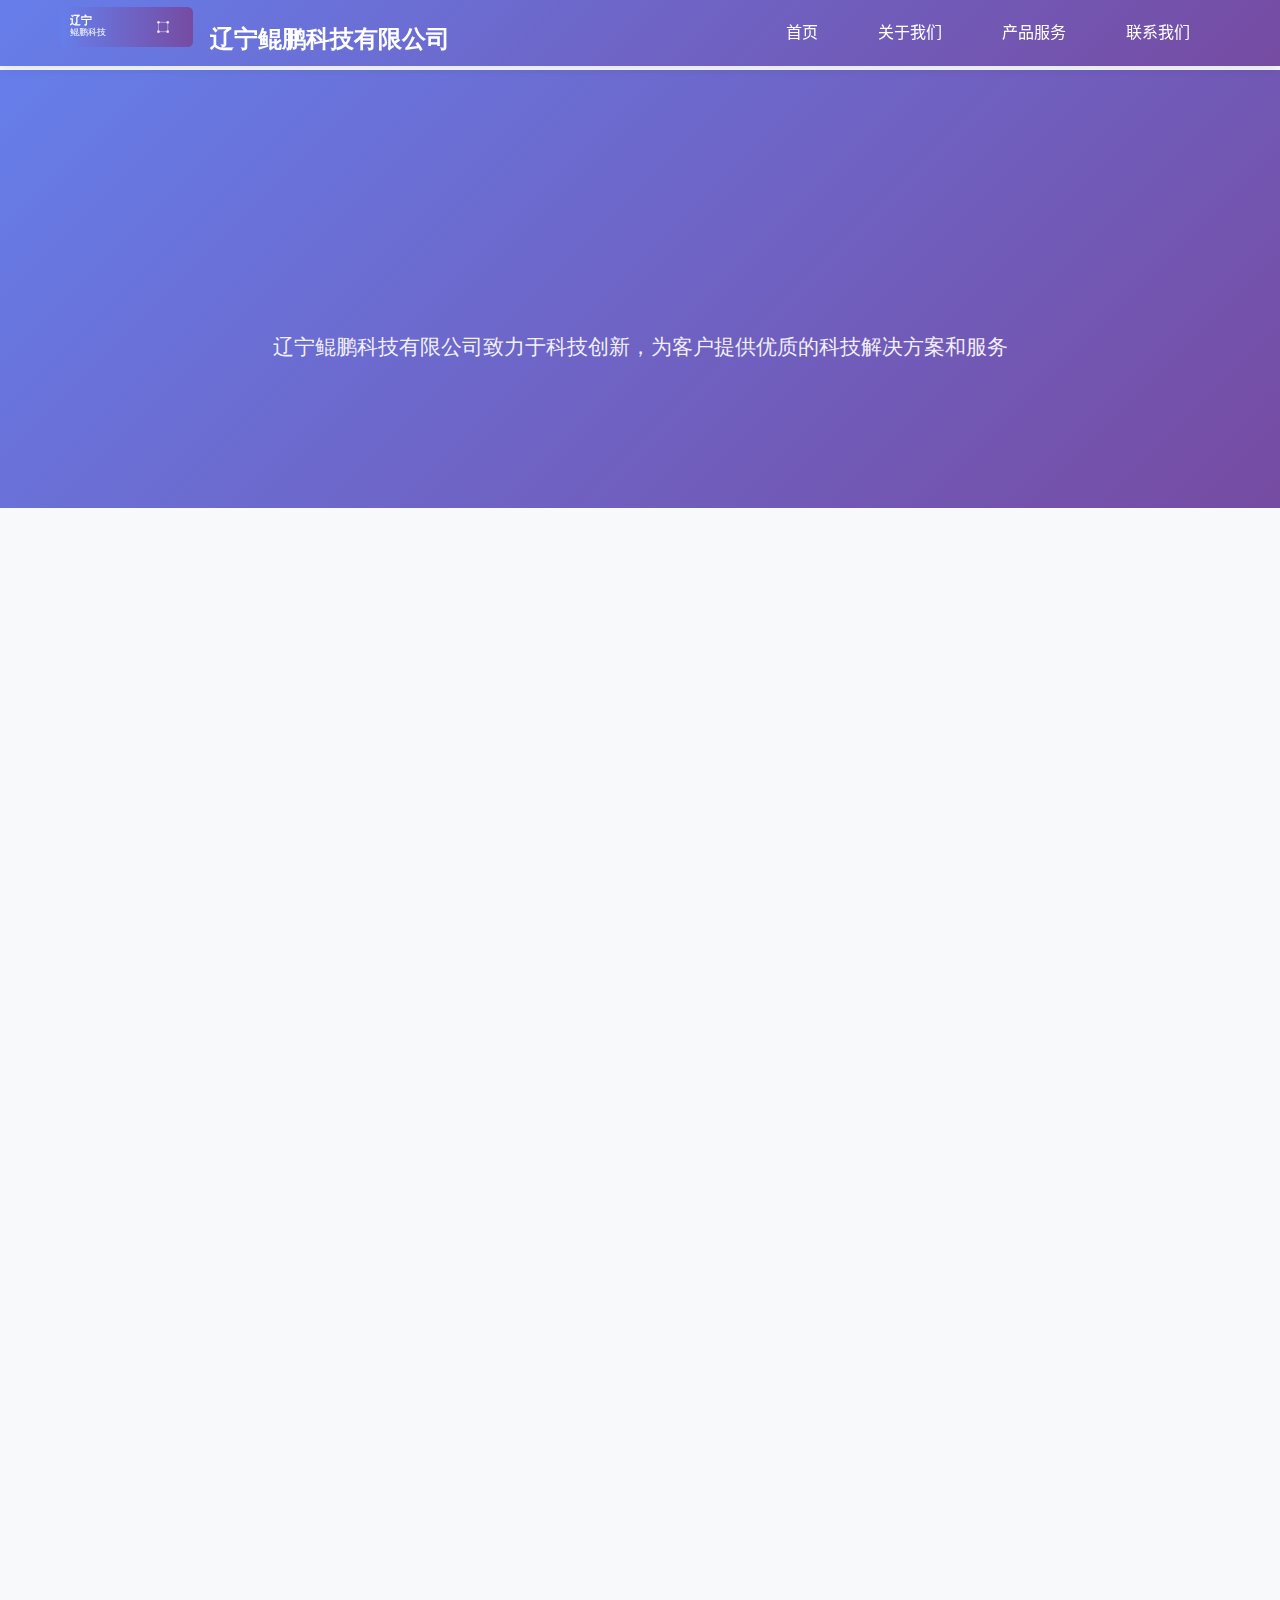
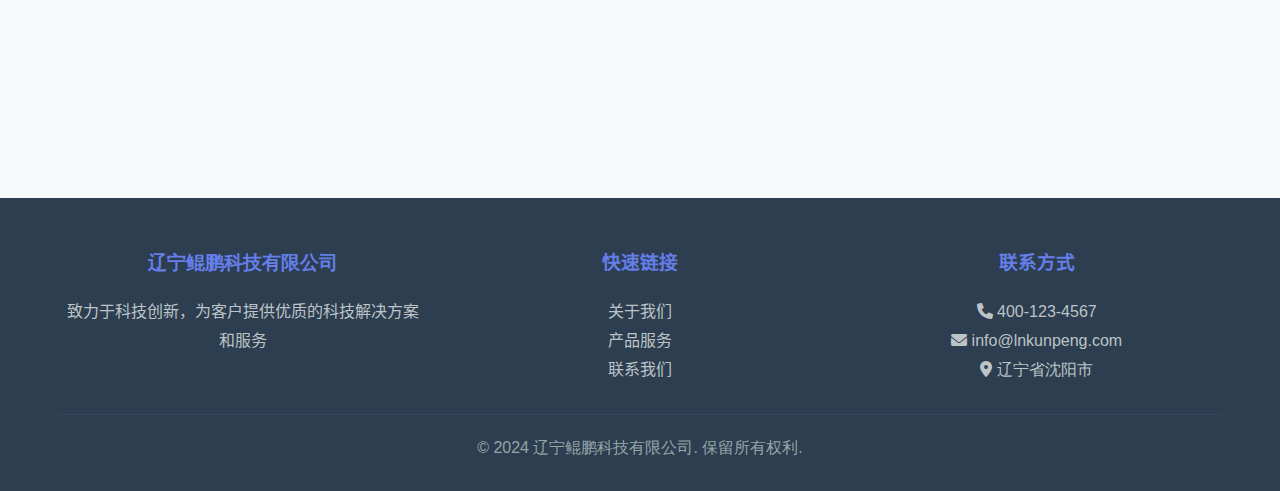
<file: index.html>
<!DOCTYPE html>
<html lang="zh-CN">
<head>
    <meta charset="UTF-8">
    <meta name="viewport" content="width=device-width, initial-scale=1.0">
    <title>辽宁鲲鹏科技有限公司 - 首页</title>
    <link rel="stylesheet" href="style.css">
    <link rel="stylesheet" href="https://cdnjs.cloudflare.com/ajax/libs/font-awesome/6.0.0/css/all.min.css">
</head>
<body>
    <!-- 导航栏 -->
    <nav class="navbar">
        <div class="container navbar-container">
            <a href="index.html" class="logo">
                <img src="images/logo.svg" alt="辽宁鲲鹏科技有限公司" style="height: 40px; margin-right: 10px;">
                辽宁鲲鹏科技有限公司
            </a>
            <div class="menu-toggle">
                <span></span>
                <span></span>
                <span></span>
            </div>
            <ul class="nav-menu">
                <li><a href="index.html">首页</a></li>
                <li><a href="about.html">关于我们</a></li>
                <li><a href="products.html">产品服务</a></li>
                <li><a href="contact.html">联系我们</a></li>
            </ul>
        </div>
    </nav>

    <!-- 英雄区域 -->
    <section class="hero">
        <div class="container">
            <h1 class="fade-in">引领科技未来，共创美好生活</h1>
            <p class="fade-in delay-1">辽宁鲲鹏科技有限公司致力于科技创新，为客户提供优质的科技解决方案和服务</p>
            <a href="#services" class="cta-button fade-in delay-2">了解更多</a>
        </div>
    </section>

    <!-- 服务介绍 -->
    <section id="services" class="section">
        <div class="container">
            <h2 class="fade-in">我们的服务</h2>
            <div class="grid">
                <div class="service-item fade-in delay-1">
                    <i class="fas fa-code"></i>
                    <h3>软件开发</h3>
                    <p>提供定制软件开发服务，包括Web应用、移动应用、企业级应用等，满足不同行业的业务需求。</p>
                </div>
                <div class="service-item fade-in delay-2">
                    <i class="fas fa-cloud"></i>
                    <h3>云计算服务</h3>
                    <p>基于云计算技术，为企业提供弹性计算、数据存储、安全管理等全方位云服务解决方案。</p>
                </div>
                <div class="service-item fade-in delay-3">
                    <i class="fas fa-brain"></i>
                    <h3>人工智能</h3>
                    <p>运用AI技术，为客户提供智能数据分析、机器学习、自动化解决方案等前沿科技服务。</p>
                </div>
                <div class="service-item fade-in delay-1">
                    <i class="fas fa-shield-alt"></i>
                    <h3>网络安全</h3>
                    <p>提供专业的网络安全服务，包括安全评估、威胁检测、数据保护等全方位安全解决方案。</p>
                </div>
                <div class="service-item fade-in delay-2">
                    <i class="fas fa-mobile-alt"></i>
                    <h3>移动开发</h3>
                    <p>专注于移动应用开发，为iOS和Android平台提供高质量的移动应用开发和维护服务。</p>
                </div>
                <div class="service-item fade-in delay-3">
                    <i class="fas fa-chart-line"></i>
                    <h3>数据分析</h3>
                    <p>通过大数据分析技术，帮助企业挖掘数据价值，提供商业智能和决策支持服务。</p>
                </div>
            </div>
        </div>
    </section>

    <!-- 公司优势 -->
    <section class="section" style="background-color: #f8f9fa;">
        <div class="container">
            <h2 class="fade-in">为什么选择我们</h2>
            <div class="grid">
                <div class="card fade-in delay-1">
                    <h3><i class="fas fa-users"></i> 专业团队</h3>
                    <p>拥有多年行业经验的资深技术团队，为客户提供专业、可靠的科技服务。</p>
                </div>
                <div class="card fade-in delay-2">
                    <h3><i class="fas fa-lightbulb"></i> 创新驱动</h3>
                    <p>始终坚持技术创新，紧跟行业发展趋势，为客户提供前沿的科技解决方案。</p>
                </div>
                <div class="card fade-in delay-3">
                    <h3><i class="fas fa-handshake"></i> 客户至上</h3>
                    <p>以客户需求为中心，提供个性化、专业化的服务，确保客户满意度最大化。</p>
                </div>
            </div>
        </div>
    </section>

    <!-- 页脚 -->
    <footer class="footer">
        <div class="container">
            <div class="footer-content">
                <div class="footer-section">
                    <h3>辽宁鲲鹏科技有限公司</h3>
                    <p>致力于科技创新，为客户提供优质的科技解决方案和服务</p>
                </div>
                <div class="footer-section">
                    <h3>快速链接</h3>
                    <p><a href="about.html">关于我们</a></p>
                    <p><a href="products.html">产品服务</a></p>
                    <p><a href="contact.html">联系我们</a></p>
                </div>
                <div class="footer-section">
                    <h3>联系方式</h3>
                    <p><i class="fas fa-phone"></i> 400-123-4567</p>
                    <p><i class="fas fa-envelope"></i> info@lnkunpeng.com</p>
                    <p><i class="fas fa-map-marker-alt"></i> 辽宁省沈阳市</p>
                </div>
            </div>
            <div class="footer-bottom">
                <p>&copy; 2024 辽宁鲲鹏科技有限公司. 保留所有权利.</p>
            </div>
        </div>
    </footer>

    <script src="script.js"></script>
</body>
</html>
</file>
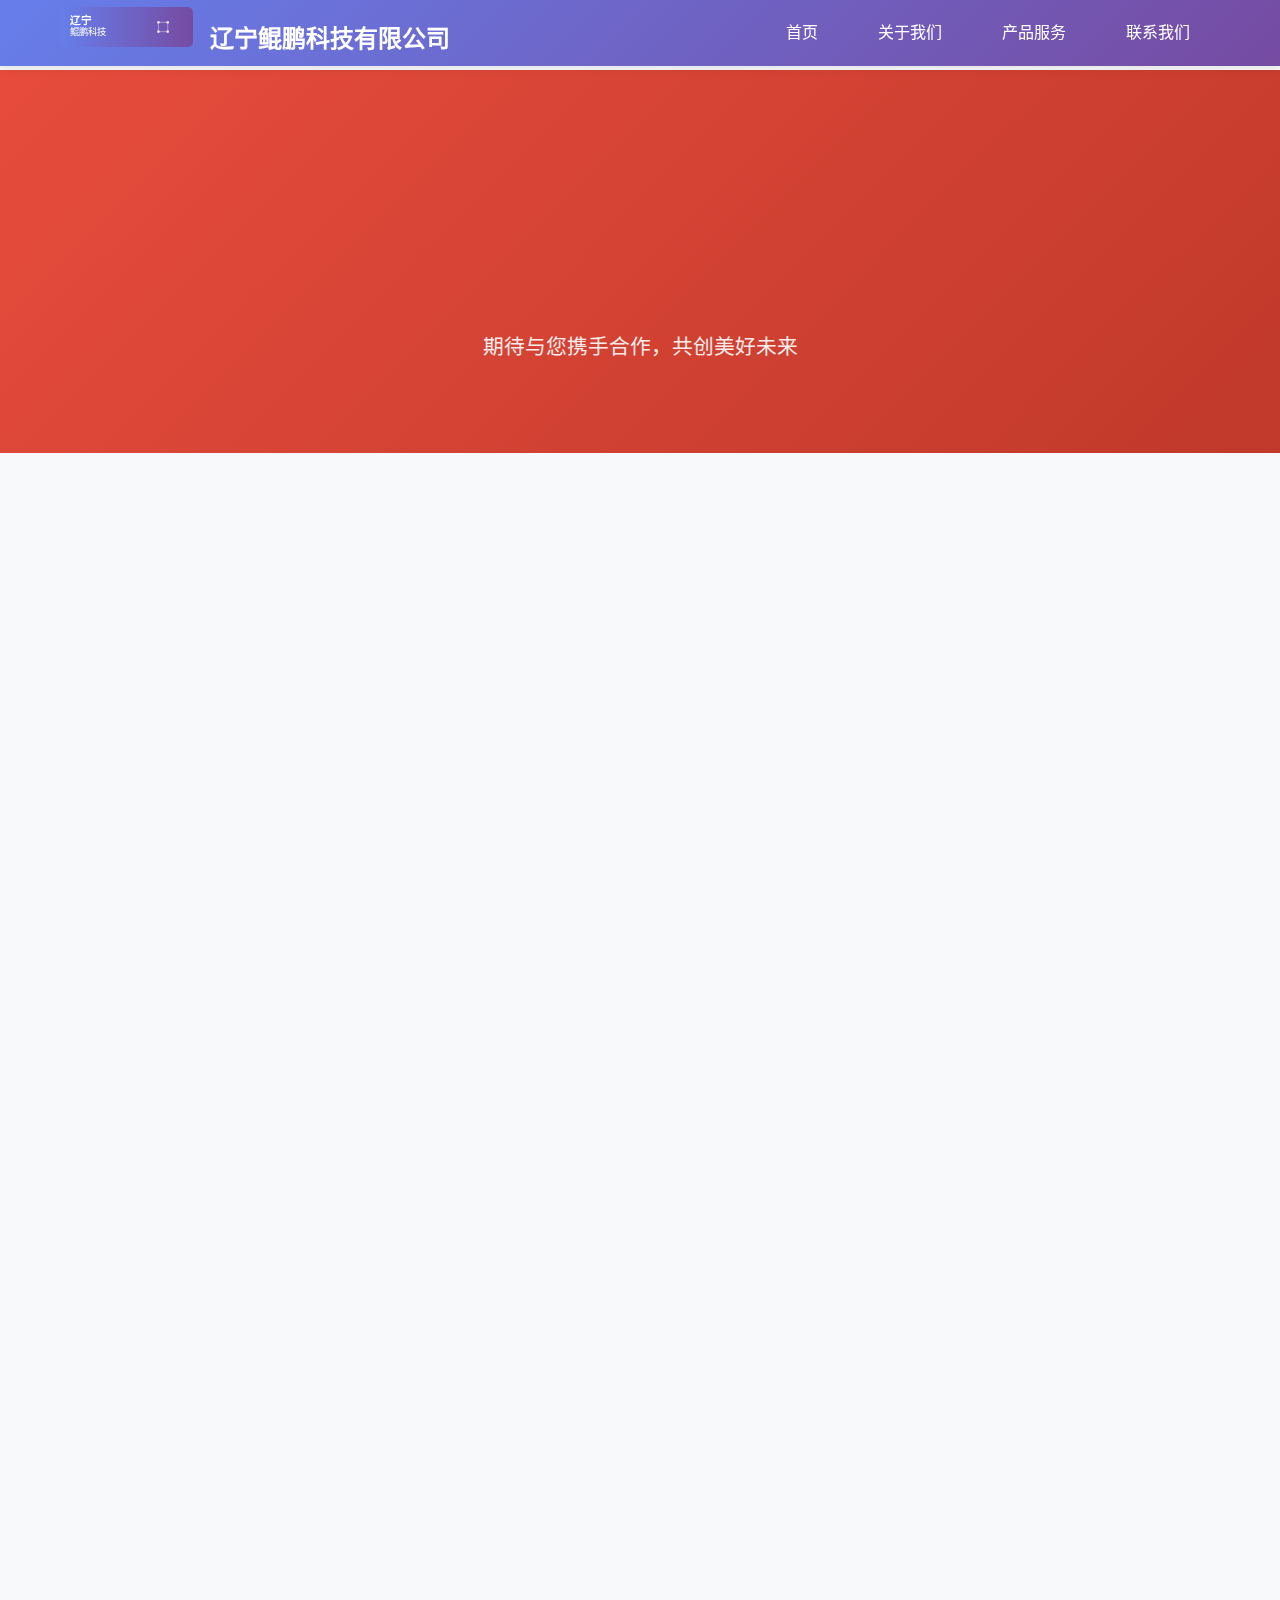
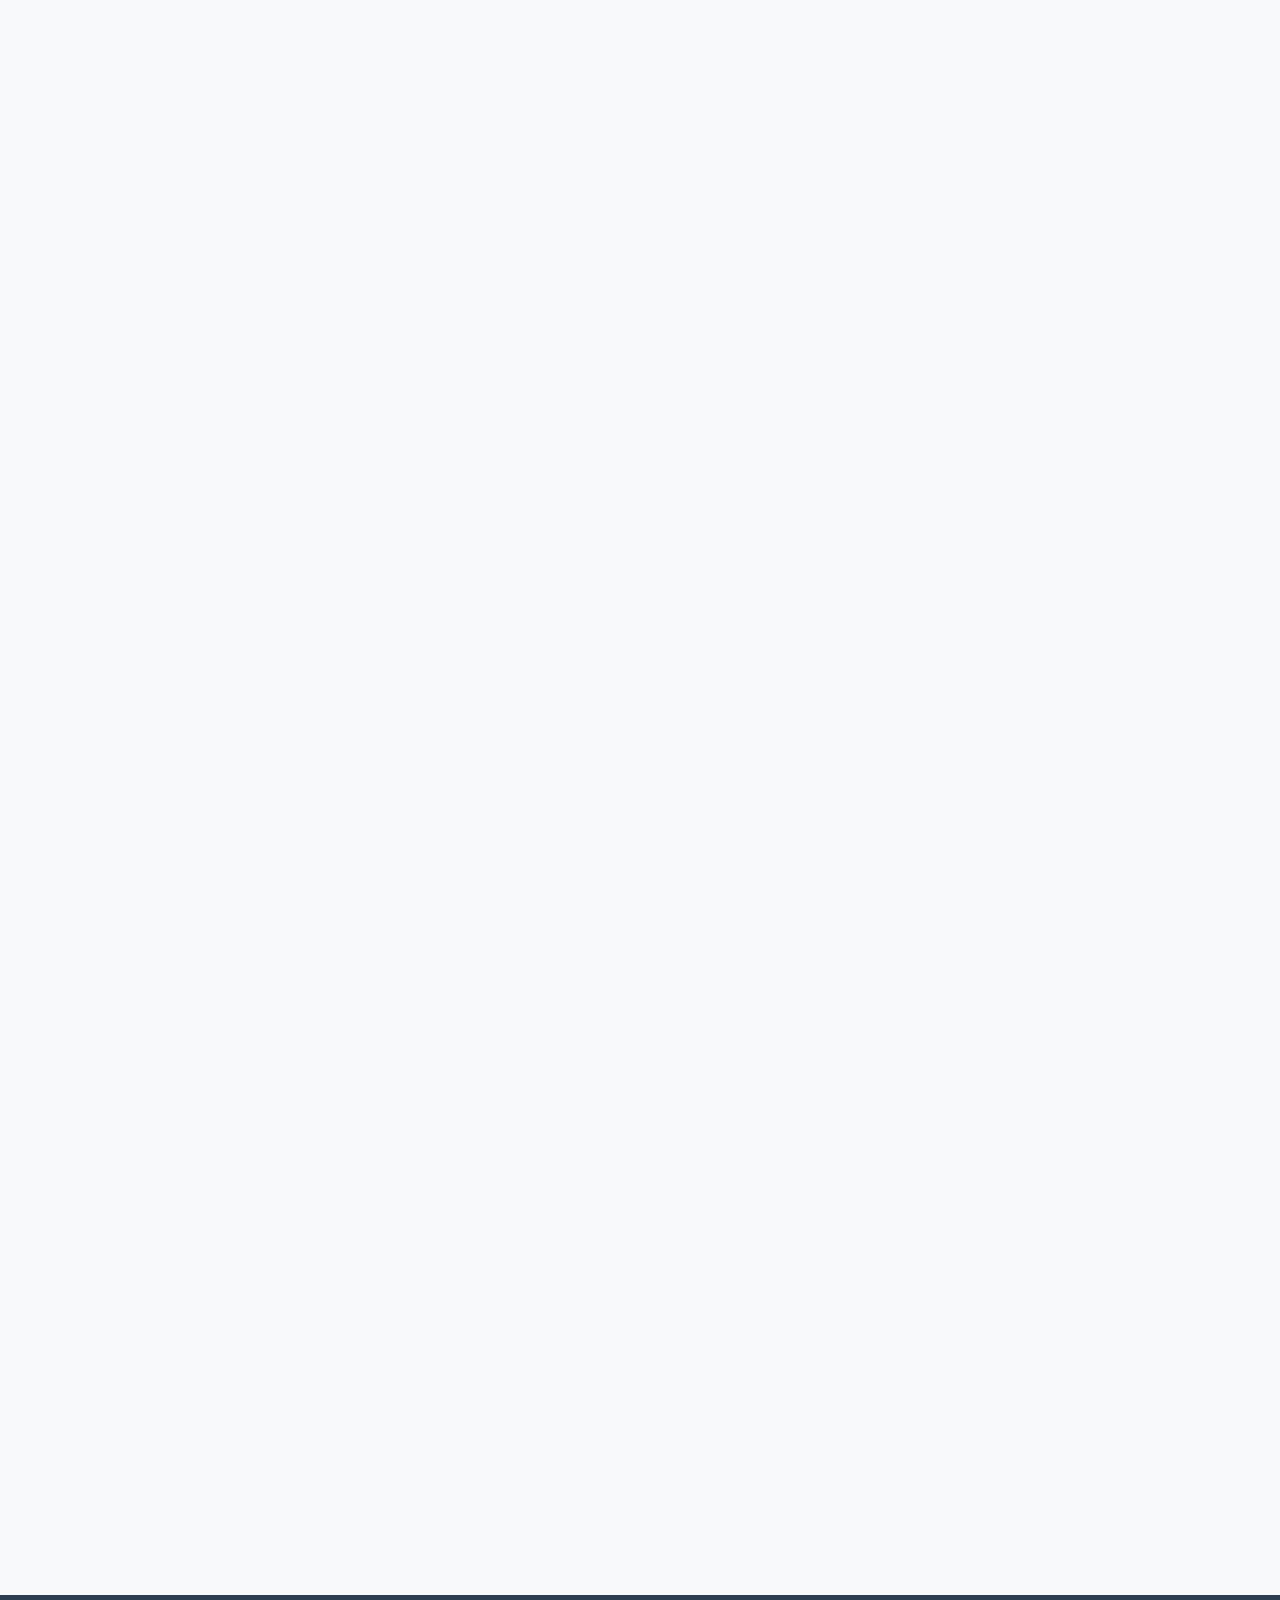
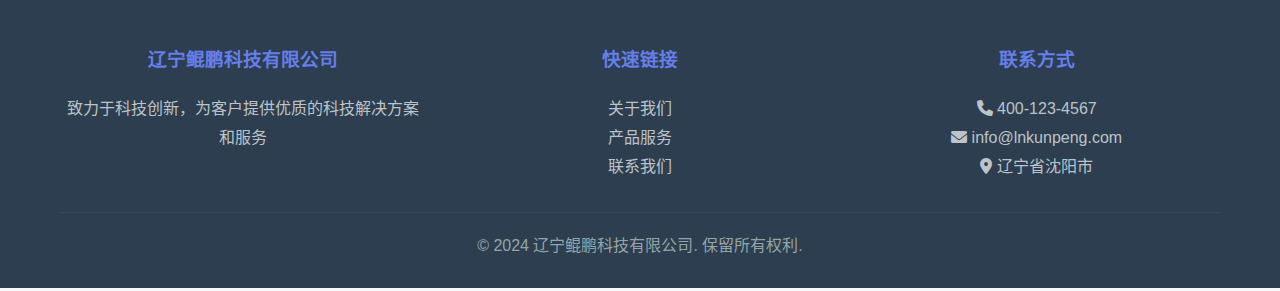
<file: contact.html>
<!DOCTYPE html>
<html lang="zh-CN">
<head>
    <meta charset="UTF-8">
    <meta name="viewport" content="width=device-width, initial-scale=1.0">
    <title>辽宁鲲鹏科技有限公司 - 联系我们</title>
    <link rel="stylesheet" href="style.css">
    <link rel="stylesheet" href="https://cdnjs.cloudflare.com/ajax/libs/font-awesome/6.0.0/css/all.min.css">
</head>
<body>
    <!-- 导航栏 -->
    <nav class="navbar">
        <div class="container navbar-container">
            <a href="index.html" class="logo">
                <img src="images/logo.svg" alt="辽宁鲲鹏科技有限公司" style="height: 40px; margin-right: 10px;">
                辽宁鲲鹏科技有限公司
            </a>
            <div class="menu-toggle">
                <span></span>
                <span></span>
                <span></span>
            </div>
            <ul class="nav-menu">
                <li><a href="index.html">首页</a></li>
                <li><a href="about.html">关于我们</a></li>
                <li><a href="products.html">产品服务</a></li>
                <li><a href="contact.html">联系我们</a></li>
            </ul>
        </div>
    </nav>

    <!-- 联系我们头部 -->
    <section class="hero" style="background: linear-gradient(135deg, #e74c3c 0%, #c0392b 100%);">
        <div class="container">
            <h1 class="fade-in">联系我们</h1>
            <p class="fade-in delay-1">期待与您携手合作，共创美好未来</p>
        </div>
    </section>

    <!-- 联系信息 -->
    <section class="section">
        <div class="container">
            <div class="grid">
                <div class="card fade-in delay-1">
                    <h3><i class="fas fa-map-marker-alt"></i> 公司地址</h3>
                    <p>辽宁省沈阳市沈河区青年大街123号<br>鲲鹏科技大厦15层</p>
                    <p><strong>邮编：</strong>110000</p>
                </div>
                <div class="card fade-in delay-2">
                    <h3><i class="fas fa-phone"></i> 联系电话</h3>
                    <p><strong>销售热线：</strong>400-123-4567</p>
                    <p><strong>技术支持：</strong>024-12345678</p>
                    <p><strong>工作时间：</strong>周一至周五 9:00-18:00</p>
                </div>
                <div class="card fade-in delay-3">
                    <h3><i class="fas fa-envelope"></i> 电子邮箱</h3>
                    <p><strong>商务合作：</strong>business@lnkunpeng.com</p>
                    <p><strong>技术咨询：</strong>tech@lnkunpeng.com</p>
                    <p><strong>招聘信息：</strong>hr@lnkunpeng.com</p>
                </div>
            </div>
        </div>
    </section>

    <!-- 联系表单 -->
    <section class="section" style="background-color: #f8f9fa;">
        <div class="container">
            <div class="grid">
                <div class="fade-in delay-1">
                    <h2>发送消息给我们</h2>
                    <p>如果您有任何问题或合作意向，请填写下面的表单，我们会在24小时内回复您。</p>

                    <div style="margin-top: 30px;">
                        <div style="display: flex; gap: 20px; margin-bottom: 20px;">
                            <div style="flex: 1;">
                                <h4><i class="fas fa-clock"></i> 响应时间</h4>
                                <p>工作日：2小时内回复</p>
                                <p>周末：24小时内回复</p>
                            </div>
                            <div style="flex: 1;">
                                <h4><i class="fas fa-comments"></i> 沟通方式</h4>
                                <p>电话、邮件、在线咨询</p>
                                <p>支持多种沟通渠道</p>
                            </div>
                        </div>
                    </div>
                </div>

                <div class="card fade-in delay-2">
                    <form class="contact-form">
                        <div class="form-group">
                            <label for="name">姓名 *</label>
                            <input type="text" id="name" name="name" required>
                        </div>

                        <div class="form-group">
                            <label for="email">邮箱 *</label>
                            <input type="email" id="email" name="email" required>
                        </div>

                        <div class="form-group">
                            <label for="phone">电话</label>
                            <input type="tel" id="phone" name="phone">
                        </div>

                        <div class="form-group">
                            <label for="company">公司名称</label>
                            <input type="text" id="company" name="company">
                        </div>

                        <div class="form-group">
                            <label for="subject">主题 *</label>
                            <input type="text" id="subject" name="subject" required>
                        </div>

                        <div class="form-group">
                            <label for="message">留言内容 *</label>
                            <textarea id="message" name="message" rows="5" required></textarea>
                        </div>

                        <button type="submit" class="submit-btn">发送消息</button>
                    </form>
                </div>
            </div>
        </div>
    </section>

    <!-- 地图和交通 -->
    <section class="section">
        <div class="container">
            <h2 class="fade-in">如何到达</h2>
            <div class="grid">
                <div class="card fade-in delay-1">
                    <h3><i class="fas fa-subway"></i> 公共交通</h3>
                    <ul style="line-height: 1.8; color: #666;">
                        <li>• 地铁2号线：青年大街站下车，步行约5分钟</li>
                        <li>• 公交线路：乘坐123路、456路在鲲鹏大厦站下车</li>
                        <li>• 机场大巴：沈阳桃仙机场至沈阳站，换乘地铁</li>
                    </ul>
                </div>
                <div class="card fade-in delay-2">
                    <h3><i class="fas fa-car"></i> 自驾路线</h3>
                    <ul style="line-height: 1.8; color: #666;">
                        <li>• 沈阳绕城高速：沈海高速出口下，沿青年大街向北行驶</li>
                        <li>• 停车信息：大厦地下停车场，收费标准：2元/小时</li>
                        <li>• 导航地址：辽宁省沈阳市沈河区青年大街123号</li>
                    </ul>
                </div>
                <div class="card fade-in delay-3">
                    <h3><i class="fas fa-plane"></i> 机场接送</h3>
                    <p>为重要客户提供机场接送服务，请提前与我们联系安排。</p>
                    <p><strong>桃仙国际机场：</strong>距离公司约35公里，车程约45分钟</p>
                    <p><strong>高铁沈阳站：</strong>距离公司约8公里，车程约15分钟</p>
                </div>
            </div>
        </div>
    </section>

    <!-- 分公司信息 -->
    <section class="section" style="background-color: #f8f9fa;">
        <div class="container">
            <h2 class="fade-in">分公司网络</h2>
            <div class="grid">
                <div class="card fade-in delay-1">
                    <h3>沈阳总部</h3>
                    <p><i class="fas fa-map-marker-alt"></i> 辽宁省沈阳市沈河区青年大街123号鲲鹏科技大厦15层</p>
                    <p><i class="fas fa-phone"></i> 024-12345678</p>
                    <p><strong>业务范围：</strong>东北地区、华北地区</p>
                </div>
                <div class="card fade-in delay-2">
                    <h3>北京分公司</h3>
                    <p><i class="fas fa-map-marker-alt"></i> 北京市朝阳区建国门外大街1号永安东里商务楼8层</p>
                    <p><i class="fas fa-phone"></i> 010-87654321</p>
                    <p><strong>业务范围：</strong>京津冀地区</p>
                </div>
                <div class="card fade-in delay-3">
                    <h3>上海分公司</h3>
                    <p><i class="fas fa-map-marker-alt"></i> 上海市浦东新区陆家嘴环路1233号上海环球金融中心42层</p>
                    <p><i class="fas fa-phone"></i> 021-12345678</p>
                    <p><strong>业务范围：</strong>华东地区</p>
                </div>
                <div class="card fade-in delay-1">
                    <h3>深圳分公司</h3>
                    <p><i class="fas fa-map-marker-alt"></i> 广东省深圳市南山区科技园高新南四道18号深圳湾科技生态园9栋</p>
                    <p><i class="fas fa-phone"></i> 0755-87654321</p>
                    <p><strong>业务范围：</strong>华南地区</p>
                </div>
                <div class="card fade-in delay-2">
                    <h3>成都分公司</h3>
                    <p><i class="fas fa-map-marker-alt"></i> 四川省成都市高新区天府大道123号天府软件园D1栋</p>
                    <p><i class="fas fa-phone"></i> 028-12345678</p>
                    <p><strong>业务范围：</strong>西南地区</p>
                </div>
                <div class="card fade-in delay-3">
                    <h3>西安分公司</h3>
                    <p><i class="fas fa-map-marker-alt"></i> 陕西省西安市高新区锦业路1号西安软件园</p>
                    <p><i class="fas fa-phone"></i> 029-87654321</p>
                    <p><strong>业务范围：</strong>西北地区</p>
                </div>
            </div>
        </div>
    </section>

    <!-- 页脚 -->
    <footer class="footer">
        <div class="container">
            <div class="footer-content">
                <div class="footer-section">
                    <h3>辽宁鲲鹏科技有限公司</h3>
                    <p>致力于科技创新，为客户提供优质的科技解决方案和服务</p>
                </div>
                <div class="footer-section">
                    <h3>快速链接</h3>
                    <p><a href="about.html">关于我们</a></p>
                    <p><a href="products.html">产品服务</a></p>
                    <p><a href="contact.html">联系我们</a></p>
                </div>
                <div class="footer-section">
                    <h3>联系方式</h3>
                    <p><i class="fas fa-phone"></i> 400-123-4567</p>
                    <p><i class="fas fa-envelope"></i> info@lnkunpeng.com</p>
                    <p><i class="fas fa-map-marker-alt"></i> 辽宁省沈阳市</p>
                </div>
            </div>
            <div class="footer-bottom">
                <p>&copy; 2024 辽宁鲲鹏科技有限公司. 保留所有权利.</p>
            </div>
        </div>
    </footer>

    <script src="script.js"></script>
</body>
</html>
</file>
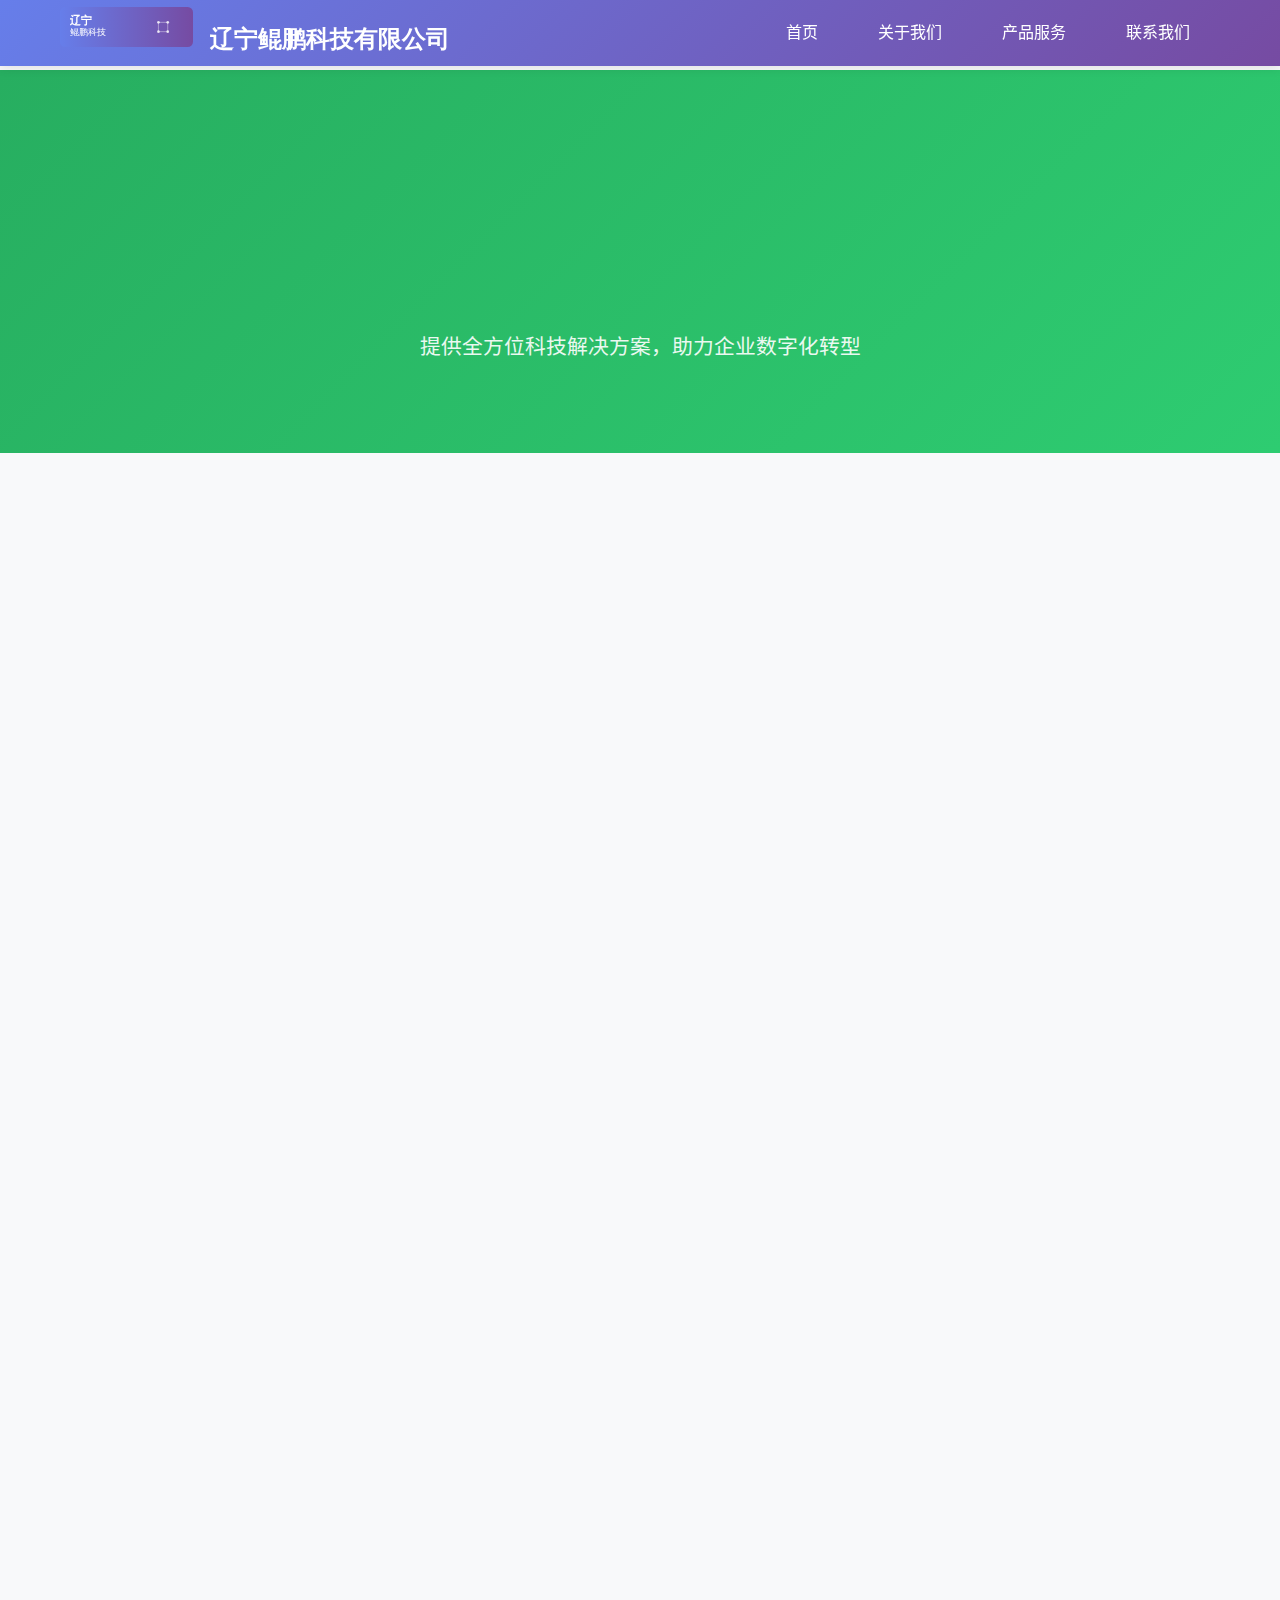
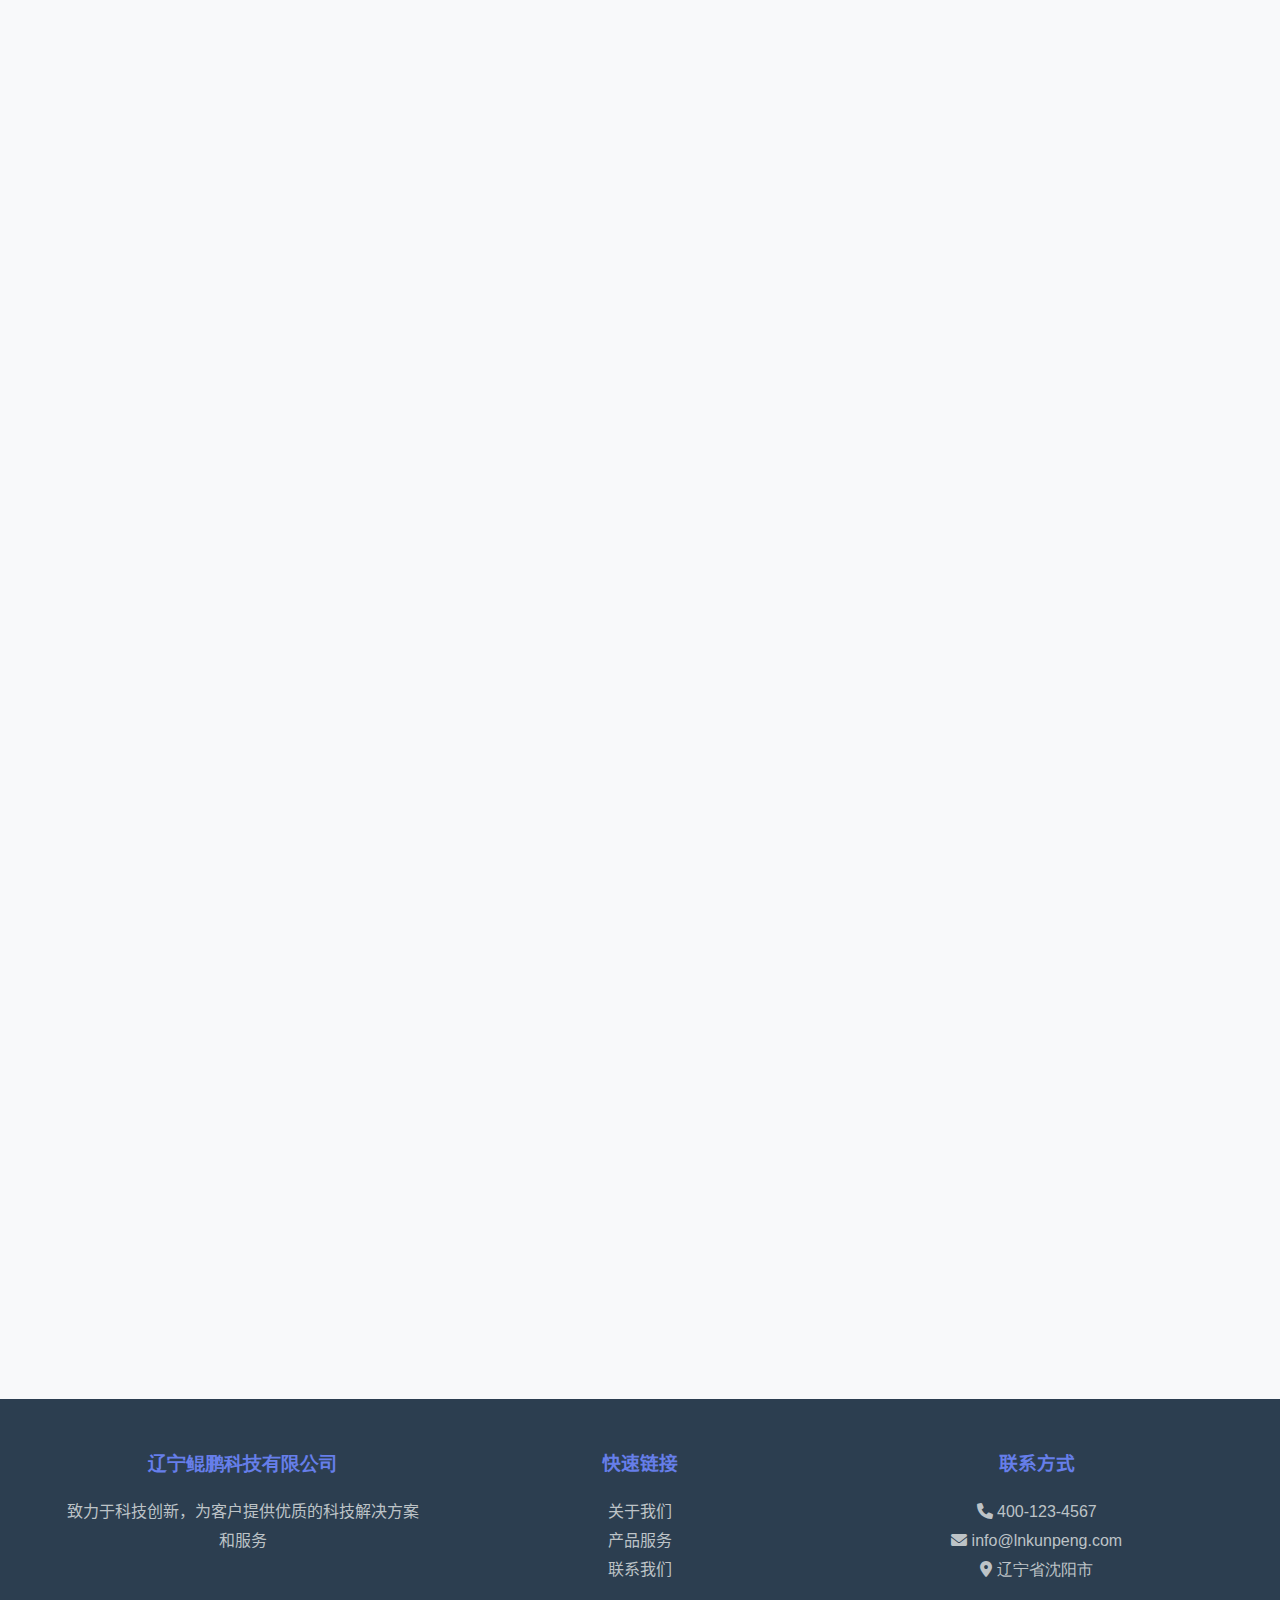
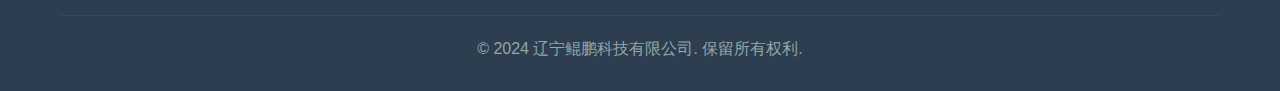
<file: products.html>
<!DOCTYPE html>
<html lang="zh-CN">
<head>
    <meta charset="UTF-8">
    <meta name="viewport" content="width=device-width, initial-scale=1.0">
    <title>辽宁鲲鹏科技有限公司 - 产品服务</title>
    <link rel="stylesheet" href="style.css">
    <link rel="stylesheet" href="https://cdnjs.cloudflare.com/ajax/libs/font-awesome/6.0.0/css/all.min.css">
</head>
<body>
    <!-- 导航栏 -->
    <nav class="navbar">
        <div class="container navbar-container">
            <a href="index.html" class="logo">
                <img src="images/logo.svg" alt="辽宁鲲鹏科技有限公司" style="height: 40px; margin-right: 10px;">
                辽宁鲲鹏科技有限公司
            </a>
            <div class="menu-toggle">
                <span></span>
                <span></span>
                <span></span>
            </div>
            <ul class="nav-menu">
                <li><a href="index.html">首页</a></li>
                <li><a href="about.html">关于我们</a></li>
                <li><a href="products.html">产品服务</a></li>
                <li><a href="contact.html">联系我们</a></li>
            </ul>
        </div>
    </nav>

    <!-- 产品服务头部 -->
    <section class="hero" style="background: linear-gradient(135deg, #27ae60 0%, #2ecc71 100%);">
        <div class="container">
            <h1 class="fade-in">我们的产品与服务</h1>
            <p class="fade-in delay-1">提供全方位科技解决方案，助力企业数字化转型</p>
        </div>
    </section>

    <!-- 服务分类 -->
    <section class="section">
        <div class="container">
            <h2 class="fade-in">核心服务</h2>
            <div class="grid">
                <div class="product-card fade-in delay-1">
                    <div class="product-image">
                        <i class="fas fa-code"></i>
                    </div>
                    <div class="product-content">
                        <h3>定制软件开发</h3>
                        <p>根据客户具体需求，提供定制化的软件开发服务。涵盖Web应用、桌面应用、企业级应用等多个领域，确保软件功能完善、性能优异。</p>
                        <ul style="margin-top: 15px; color: #666;">
                            <li>• 需求分析与设计</li>
                            <li>• 敏捷开发模式</li>
                            <li>• 质量保证与测试</li>
                            <li>• 部署与维护</li>
                        </ul>
                    </div>
                </div>

                <div class="product-card fade-in delay-2">
                    <div class="product-image">
                        <i class="fas fa-cloud"></i>
                    </div>
                    <div class="product-content">
                        <h3>云计算解决方案</h3>
                        <p>基于主流云平台，为企业提供完整的云计算服务。包括云迁移、云原生应用开发、容器化部署、微服务架构等。</p>
                        <ul style="margin-top: 15px; color: #666;">
                            <li>• 云架构设计</li>
                            <li>• 容器化部署</li>
                            <li>• 自动化运维</li>
                            <li>• 成本优化</li>
                        </ul>
                    </div>
                </div>

                <div class="product-card fade-in delay-3">
                    <div class="product-image">
                        <i class="fas fa-brain"></i>
                    </div>
                    <div class="product-content">
                        <h3>人工智能应用</h3>
                        <p>运用机器学习、深度学习等AI技术，为企业提供智能解决方案。包括智能数据分析、图像识别、自然语言处理、推荐系统等。</p>
                        <ul style="margin-top: 15px; color: #666;">
                            <li>• 机器学习模型</li>
                            <li>• 智能数据分析</li>
                            <li>• 自动化决策</li>
                            <li>• 预测分析</li>
                        </ul>
                    </div>
                </div>

                <div class="product-card fade-in delay-1">
                    <div class="product-image">
                        <i class="fas fa-mobile-alt"></i>
                    </div>
                    <div class="product-content">
                        <h3>移动应用开发</h3>
                        <p>专业的移动应用开发团队，为iOS和Android平台提供高质量的应用开发服务。从概念设计到上架发布，全程服务。</p>
                        <ul style="margin-top: 15px; color: #666;">
                            <li>• 原生应用开发</li>
                            <li>• 跨平台开发</li>
                            <li>• UI/UX设计</li>
                            <li>• 应用商店发布</li>
                        </ul>
                    </div>
                </div>

                <div class="product-card fade-in delay-2">
                    <div class="product-image">
                        <i class="fas fa-shield-alt"></i>
                    </div>
                    <div class="product-content">
                        <h3>网络安全服务</h3>
                        <p>提供全方位网络安全解决方案，包括安全评估、威胁检测、数据加密、访问控制等，帮助企业构建坚固的安全防线。</p>
                        <ul style="margin-top: 15px; color: #666;">
                            <li>• 安全评估</li>
                            <li>• 威胁检测</li>
                            <li>• 数据加密</li>
                            <li>• 应急响应</li>
                        </ul>
                    </div>
                </div>

                <div class="product-card fade-in delay-3">
                    <div class="product-image">
                        <i class="fas fa-chart-line"></i>
                    </div>
                    <div class="product-content">
                        <h3>大数据分析</h3>
                        <p>通过大数据技术，帮助企业挖掘数据价值，提供商业智能分析、用户行为分析、市场趋势预测等数据服务。</p>
                        <ul style="margin-top: 15px; color: #666;">
                            <li>• 数据仓库建设</li>
                            <li>• 商业智能BI</li>
                            <li>• 数据可视化</li>
                            <li>• 实时分析</li>
                        </ul>
                    </div>
                </div>
            </div>
        </div>
    </section>

    <!-- 技术优势 -->
    <section class="section" style="background-color: #f8f9fa;">
        <div class="container">
            <h2 class="fade-in">技术优势</h2>
            <div class="grid">
                <div class="card fade-in delay-1">
                    <h3><i class="fas fa-cogs"></i> 先进技术栈</h3>
                    <p>采用业界领先的技术栈，包括React、Vue.js、Node.js、Python、Java等主流技术框架，确保项目技术先进性和可维护性。</p>
                </div>
                <div class="card fade-in delay-2">
                    <h3><i class="fas fa-clock"></i> 快速交付</h3>
                    <p>采用敏捷开发模式，项目周期可控，迭代快速，能够及时响应客户需求变化，确保项目按时高质量交付。</p>
                </div>
                <div class="card fade-in delay-3">
                    <h3><i class="fas fa-users-cog"></i> 专业团队</h3>
                    <p>拥有一支经验丰富的技术团队，覆盖前端、后端、移动端、测试、运维等各个技术领域，提供全方位技术支持。</p>
                </div>
                <div class="card fade-in delay-1">
                    <h3><i class="fas fa-award"></i> 质量保证</h3>
                    <p>严格的质量控制流程，从需求分析到最终交付，每一个环节都有专业的质量把关，确保产品高质量交付。</p>
                </div>
                <div class="card fade-in delay-2">
                    <h3><i class="fas fa-headset"></i> 7×24服务</h3>
                    <p>提供7×24小时技术支持服务，项目上线后提供长期的技术维护和升级服务，确保系统稳定运行。</p>
                </div>
                <div class="card fade-in delay-3">
                    <h3><i class="fas fa-handshake"></i> 合作共赢</h3>
                    <p>与客户建立长期战略合作伙伴关系，不仅提供技术服务，更致力于帮助客户实现业务价值增长。</p>
                </div>
            </div>
        </div>
    </section>

    <!-- 案例展示 -->
    <section class="section">
        <div class="container">
            <h2 class="fade-in">成功案例</h2>
            <div class="grid">
                <div class="card fade-in delay-1">
                    <h3>某大型电商平台</h3>
                    <p>为某大型电商平台开发了全新的订单管理系统，采用微服务架构，日处理订单量超过100万单，系统稳定性达到99.9%。</p>
                    <div style="margin-top: 15px;">
                        <span style="background: #667eea; color: white; padding: 5px 10px; border-radius: 15px; font-size: 0.8rem;">Java</span>
                        <span style="background: #667eea; color: white; padding: 5px 10px; border-radius: 15px; font-size: 0.8rem;">Spring Cloud</span>
                        <span style="background: #667eea; color: white; padding: 5px 10px; border-radius: 15px; font-size: 0.8rem;">MySQL</span>
                    </div>
                </div>
                <div class="card fade-in delay-2">
                    <h3>某金融科技公司</h3>
                    <p>开发了智能风控系统，运用机器学习算法，风险识别准确率达到95%以上，为公司节省风险损失超过2000万元。</p>
                    <div style="margin-top: 15px;">
                        <span style="background: #667eea; color: white; padding: 5px 10px; border-radius: 15px; font-size: 0.8rem;">Python</span>
                        <span style="background: #667eea; color: white; padding: 5px 10px; border-radius: 15px; font-size: 0.8rem;">TensorFlow</span>
                        <span style="background: #667eea; color: white; padding: 5px 10px; border-radius: 15px; font-size: 0.8rem;">MongoDB</span>
                    </div>
                </div>
                <div class="card fade-in delay-3">
                    <h3>某制造企业数字化转型</h3>
                    <p>为传统制造企业搭建了完整的数字化管理系统，包括ERP、生产管理、质量管控等模块，提升生产效率30%。</p>
                    <div style="margin-top: 15px;">
                        <span style="background: #667eea; color: white; padding: 5px 10px; border-radius: 15px; font-size: 0.8rem;">React</span>
                        <span style="background: #667eea; color: white; padding: 5px 10px; border-radius: 15px; font-size: 0.8rem;">Node.js</span>
                        <span style="background: #667eea; color: white; padding: 5px 10px; border-radius: 15px; font-size: 0.8rem;">PostgreSQL</span>
                    </div>
                </div>
            </div>
        </div>
    </section>

    <!-- 页脚 -->
    <footer class="footer">
        <div class="container">
            <div class="footer-content">
                <div class="footer-section">
                    <h3>辽宁鲲鹏科技有限公司</h3>
                    <p>致力于科技创新，为客户提供优质的科技解决方案和服务</p>
                </div>
                <div class="footer-section">
                    <h3>快速链接</h3>
                    <p><a href="about.html">关于我们</a></p>
                    <p><a href="products.html">产品服务</a></p>
                    <p><a href="contact.html">联系我们</a></p>
                </div>
                <div class="footer-section">
                    <h3>联系方式</h3>
                    <p><i class="fas fa-phone"></i> 400-123-4567</p>
                    <p><i class="fas fa-envelope"></i> info@lnkunpeng.com</p>
                    <p><i class="fas fa-map-marker-alt"></i> 辽宁省沈阳市</p>
                </div>
            </div>
            <div class="footer-bottom">
                <p>&copy; 2024 辽宁鲲鹏科技有限公司. 保留所有权利.</p>
            </div>
        </div>
    </footer>

    <script src="script.js"></script>
</body>
</html>
</file>
<file: style.css>
/* 辽宁鲲鹏科技有限公司 - 网站样式文件 */
* {
    margin: 0;
    padding: 0;
    box-sizing: border-box;
}

body {
    font-family: 'Microsoft YaHei', 'Segoe UI', Tahoma, Geneva, Verdana, sans-serif;
    line-height: 1.6;
    color: #333;
    background-color: #f8f9fa;
}

/* 导航栏样式 */
.navbar {
    background: linear-gradient(135deg, #667eea 0%, #764ba2 100%);
    padding: 0;
    position: fixed;
    top: 0;
    width: 100%;
    z-index: 1000;
    box-shadow: 0 2px 10px rgba(0,0,0,0.1);
}

.navbar-container {
    max-width: 1200px;
    margin: 0 auto;
    display: flex;
    justify-content: space-between;
    align-items: center;
    padding: 0 20px;
}

.logo {
    color: white;
    font-size: 24px;
    font-weight: bold;
    text-decoration: none;
}

.logo:hover {
    color: #e0e7ff;
}

.nav-menu {
    display: flex;
    list-style: none;
}

.nav-menu li {
    margin: 0 15px;
}

.nav-menu a {
    color: white;
    text-decoration: none;
    padding: 20px 15px;
    display: block;
    transition: all 0.3s ease;
    position: relative;
}

.nav-menu a:hover {
    background-color: rgba(255,255,255,0.1);
    border-radius: 5px;
}

.nav-menu a::after {
    content: '';
    position: absolute;
    bottom: 0;
    left: 50%;
    width: 0;
    height: 2px;
    background-color: #e0e7ff;
    transition: all 0.3s ease;
    transform: translateX(-50%);
}

.nav-menu a:hover::after {
    width: 100%;
}

/* 响应式导航栏 */
.menu-toggle {
    display: none;
    flex-direction: column;
    cursor: pointer;
}

.menu-toggle span {
    width: 25px;
    height: 3px;
    background-color: white;
    margin: 3px 0;
    transition: 0.3s;
}

/* 主容器 */
.container {
    max-width: 1200px;
    margin: 0 auto;
    padding: 0 20px;
}

/* 英雄区域 */
.hero {
    background: linear-gradient(135deg, #667eea 0%, #764ba2 100%);
    color: white;
    padding: 120px 0 80px;
    text-align: center;
    margin-top: 70px;
}

.hero h1 {
    font-size: 3.5rem;
    margin-bottom: 20px;
    font-weight: 300;
}

.hero p {
    font-size: 1.3rem;
    margin-bottom: 40px;
    opacity: 0.9;
}

.cta-button {
    display: inline-block;
    background-color: white;
    color: #667eea;
    padding: 15px 30px;
    text-decoration: none;
    border-radius: 50px;
    font-weight: bold;
    transition: all 0.3s ease;
    box-shadow: 0 5px 15px rgba(0,0,0,0.2);
}

.cta-button:hover {
    transform: translateY(-2px);
    box-shadow: 0 8px 25px rgba(0,0,0,0.3);
}

/* 内容区域 */
.section {
    padding: 80px 0;
}

.section h2 {
    text-align: center;
    font-size: 2.5rem;
    margin-bottom: 50px;
    color: #333;
    position: relative;
}

.section h2::after {
    content: '';
    position: absolute;
    bottom: -10px;
    left: 50%;
    transform: translateX(-50%);
    width: 50px;
    height: 3px;
    background: linear-gradient(135deg, #667eea 0%, #764ba2 100%);
    border-radius: 2px;
}

/* 卡片样式 */
.card {
    background: white;
    border-radius: 10px;
    padding: 30px;
    box-shadow: 0 5px 20px rgba(0,0,0,0.1);
    margin-bottom: 30px;
    transition: transform 0.3s ease;
}

.card:hover {
    transform: translateY(-5px);
}

.card h3 {
    color: #667eea;
    margin-bottom: 15px;
    font-size: 1.5rem;
}

.card p {
    color: #666;
    line-height: 1.7;
}

/* 网格布局 */
.grid {
    display: grid;
    grid-template-columns: repeat(auto-fit, minmax(300px, 1fr));
    gap: 30px;
}

/* 服务项目 */
.service-item {
    text-align: center;
    padding: 40px 20px;
    background: white;
    border-radius: 10px;
    box-shadow: 0 5px 15px rgba(0,0,0,0.1);
    transition: transform 0.3s ease;
}

.service-item:hover {
    transform: translateY(-5px);
}

.service-item i {
    font-size: 3rem;
    color: #667eea;
    margin-bottom: 20px;
}

.service-item h3 {
    margin-bottom: 15px;
    color: #333;
}

/* 页脚 */
.footer {
    background-color: #2c3e50;
    color: white;
    padding: 50px 0 30px;
    text-align: center;
}

.footer-content {
    display: grid;
    grid-template-columns: repeat(auto-fit, minmax(250px, 1fr));
    gap: 30px;
    margin-bottom: 30px;
}

.footer-section h3 {
    color: #667eea;
    margin-bottom: 20px;
}

.footer-section p, .footer-section a {
    color: #bdc3c7;
    text-decoration: none;
    line-height: 1.8;
}

.footer-section a:hover {
    color: #667eea;
}

.footer-bottom {
    border-top: 1px solid #34495e;
    padding-top: 20px;
    color: #95a5a6;
}

/* 响应式设计 */
@media (max-width: 768px) {
    .hero h1 {
        font-size: 2.5rem;
    }

    .hero p {
        font-size: 1.1rem;
    }

    .section h2 {
        font-size: 2rem;
    }

    .navbar-container {
        flex-direction: column;
        padding: 10px 20px;
    }

    .nav-menu {
        flex-direction: column;
        width: 100%;
        margin-top: 10px;
    }

    .nav-menu li {
        margin: 5px 0;
    }

    .nav-menu a {
        padding: 10px 15px;
    }

    .menu-toggle {
        display: flex;
        order: 2;
    }

    .menu-toggle.active span:nth-child(1) {
        transform: rotate(-45deg) translate(-5px, 6px);
    }

    .menu-toggle.active span:nth-child(2) {
        opacity: 0;
    }

    .menu-toggle.active span:nth-child(3) {
        transform: rotate(45deg) translate(-5px, -6px);
    }

    .nav-menu.active {
        display: flex;
    }

    .hero {
        padding: 100px 0 60px;
    }

    .section {
        padding: 60px 0;
    }
}

/* 动画效果 */
.fade-in {
    opacity: 0;
    transform: translateY(30px);
    animation: fadeInUp 0.8s ease-out forwards;
}

@keyframes fadeInUp {
    to {
        opacity: 1;
        transform: translateY(0);
    }
}

/* 延迟动画 */
.delay-1 { animation-delay: 0.2s; }
.delay-2 { animation-delay: 0.4s; }
.delay-3 { animation-delay: 0.6s; }

/* 联系表单样式 */
.contact-form {
    max-width: 600px;
    margin: 0 auto;
}

.form-group {
    margin-bottom: 20px;
}

.form-group label {
    display: block;
    margin-bottom: 5px;
    font-weight: bold;
    color: #333;
}

.form-group input,
.form-group textarea {
    width: 100%;
    padding: 12px;
    border: 2px solid #ddd;
    border-radius: 5px;
    font-size: 16px;
    transition: border-color 0.3s ease;
}

.form-group input:focus,
.form-group textarea:focus {
    outline: none;
    border-color: #667eea;
}

.form-group textarea {
    resize: vertical;
    min-height: 120px;
}

.submit-btn {
    background: linear-gradient(135deg, #667eea 0%, #764ba2 100%);
    color: white;
    padding: 12px 30px;
    border: none;
    border-radius: 5px;
    font-size: 16px;
    cursor: pointer;
    transition: transform 0.3s ease;
}

.submit-btn:hover {
    transform: translateY(-2px);
}

/* 产品卡片样式 */
.product-card {
    background: white;
    border-radius: 10px;
    overflow: hidden;
    box-shadow: 0 5px 20px rgba(0,0,0,0.1);
    transition: transform 0.3s ease;
}

.product-card:hover {
    transform: translateY(-5px);
}

.product-image {
    height: 200px;
    background: linear-gradient(135deg, #667eea 0%, #764ba2 100%);
    display: flex;
    align-items: center;
    justify-content: center;
    color: white;
    font-size: 4rem;
}

.product-content {
    padding: 20px;
}

.product-content h3 {
    color: #667eea;
    margin-bottom: 10px;
}

.product-content p {
    color: #666;
    line-height: 1.6;
}

/* 关于我们页面样式 */
.about-content {
    display: grid;
    grid-template-columns: 1fr 1fr;
    gap: 50px;
    align-items: center;
}

.about-text h2 {
    font-size: 2.5rem;
    margin-bottom: 20px;
    color: #333;
}

.about-text p {
    font-size: 1.1rem;
    line-height: 1.8;
    margin-bottom: 20px;
    color: #666;
}

.about-image {
    text-align: center;
}

.about-image img {
    max-width: 100%;
    border-radius: 10px;
    box-shadow: 0 10px 30px rgba(0,0,0,0.2);
}

/* 统计数据样式 */
.stats {
    background: linear-gradient(135deg, #667eea 0%, #764ba2 100%);
    color: white;
    padding: 60px 0;
    text-align: center;
}

.stats-grid {
    display: grid;
    grid-template-columns: repeat(auto-fit, minmax(200px, 1fr));
    gap: 30px;
}

.stat-item h3 {
    font-size: 2.5rem;
    margin-bottom: 10px;
    font-weight: bold;
}

.stat-item p {
    font-size: 1.1rem;
    opacity: 0.9;
}
</file>
